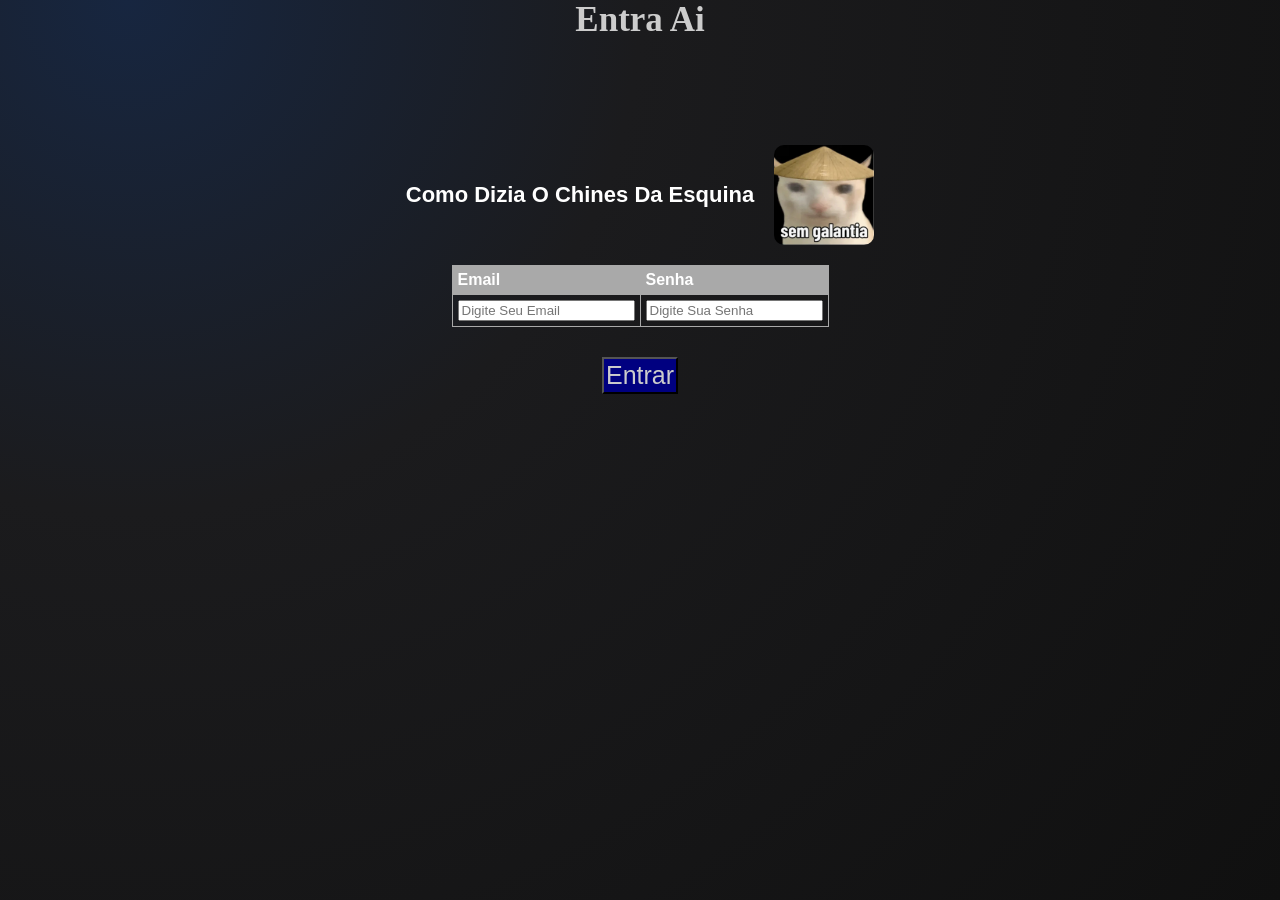
<file: index.html>
<html
lang="pt-BR">
    <head>
        <meta charset="UTF-8">
        <title>Inicio</title>
        <link rel="stylesheet" href="style.css">
    </head>
<body>
    <h2>Entra Ai</h2>
    <br><br><div class="aviso">
        <h4>Como Dizia O Chines Da Esquina</h4>
        <img src="./imagens/nao tem galantia.jpg" height="100">
    </div>
    <center>
    <table>
        <thead>
            <th>Email</th>
            <th>Senha</th>
        </thead>
        <tbody>
            <td><input type="text" placeholder="Digite Seu Email"></td>
            <td><input type="password" placeholder="Digite Sua Senha"></td>
        </tbody>
    </center>
    </table>
        <a href="page1.html">
        <button>Entrar</button>
        </a>
</body>
</html>
</file>
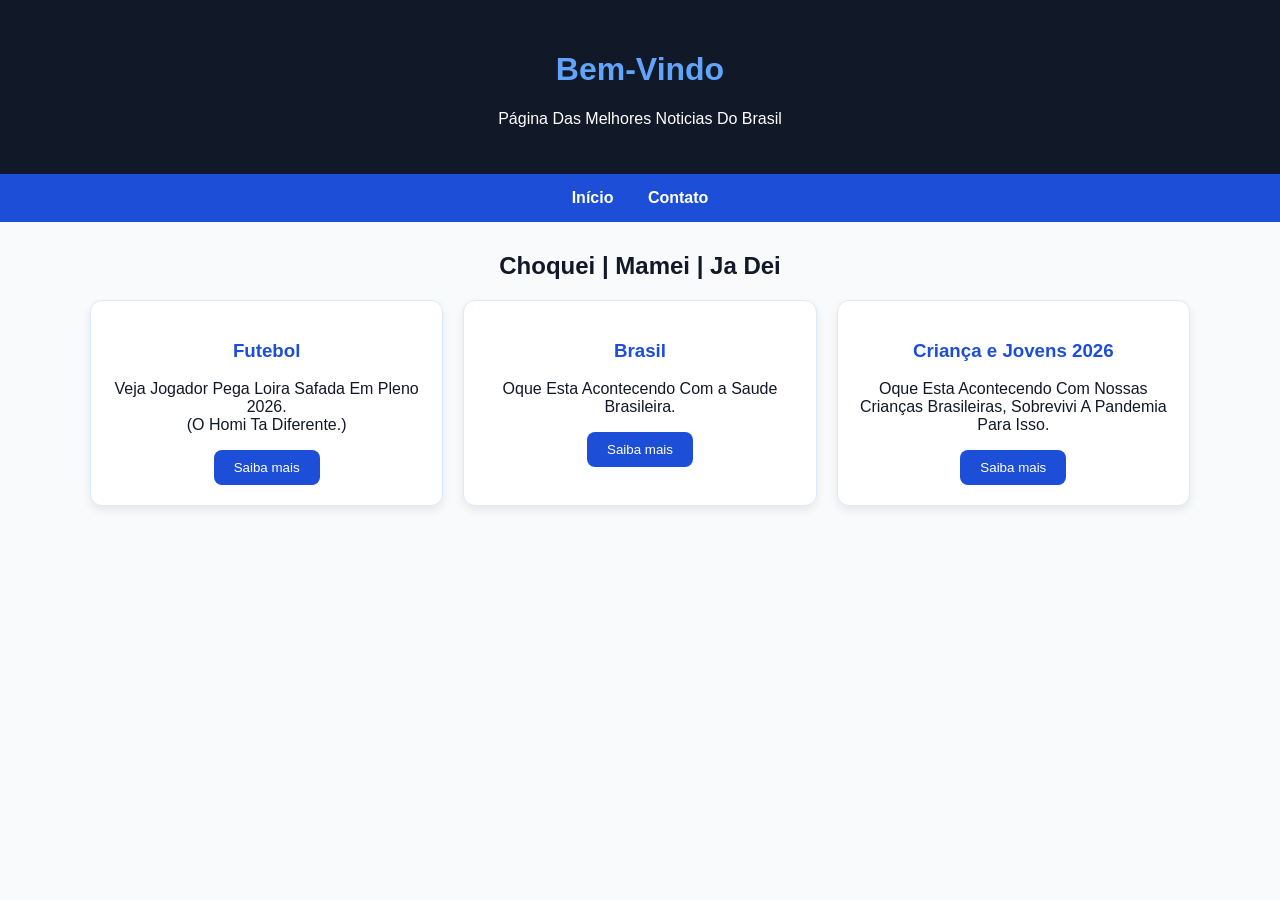
<file: page1.html>
<!DOCTYPE html>
<html lang="pt-BR">
<head>
    <meta charset="UTF-8">
    <link rel="stylesheet" href="page1.css" />
</head>
<body>
    <div id="pagina">
        <div id="cabecalho">
            <h1>Bem-Vindo</h1>
<p>Página Das Melhores Noticias Do Brasil</p>
</div>

<div id="menu">
    <a href="index.html">Início</a>
    <a href="#">Contato</a>
</div>

<div id="conteudo">
    <h2>Choquei | Mamei | Ja Dei</h2>

    <div class="cards">

        <div class="card1">
            <h3>Futebol</h3>
            <p>Veja Jogador Pega Loira Safada Em Pleno 2026. <br>(O Homi Ta Diferente.)</p>
            <a href="https://www.instagram.com/vinijr.virginia/p/Dc1JLdEDHrm/"><button>Saiba mais</button></a>
        </div>

        <div class="card1">
            <h3>Brasil</h3>
            <p>Oque Esta Acontecendo Com a Saude Brasileira.</p>
            <a href="https://www.youtube.com/watch?v=r7q4iyEgegY"><button>Saiba mais</button></a>
        </div>

        <div class="card1">
            <h3>Criança e Jovens 2026</h3>
            <p>Oque Esta Acontecendo Com Nossas Crianças Brasileiras, Sobrevivi A Pandemia Para Isso.</p>
            <a href="https://www.youtube.com/watch?v=2Hm-4O2064M"><button>Saiba mais</button></a>
        </div>

    </div>
</div>
</div>
</body> </html>
</file>
<file: style.css>
h2{
    color: #ccc;
    text-align: center;
    font-family: quicksand;
    font-size: 35px;
    }

    body {font-family: Arial, sans-serif; margin: 20px;}
    table {width: 20%; border-collapse: collapse; margin-bottom: 30px;}
    th, td {border: 1px solid #A9A9A9; padding: 5px; text-align: left;}
    th {background-color: #A9A9A9;}

    button {
              
    color: #ccc;
    background-color: #000080;
    font-size: 25px;
    font-family: Arial;
    text-align: center;
    padding: 2px;
    }

.aviso{
    display: flex;
    align-items: center;
    justify-content: center;
    gap: 20px;
    margin-top: 40px;
    margin-bottom: 20px;
}

.aviso h4{
    font-size: 22px;
    margin: 0;
}

.aviso img{
    width: 100px;
    height: 100px;
    object-fit: cover;
    border-radius: 10px;
}

body {
    margin: 0;
    min-height: 100vh;

    background:
        radial-gradient(
            circle at 10% 0%,
            #172640 0%,
            #1b1b1d 35%,
            #101010 100%
        );

    color: white;
    font-family: Arial, sans-serif;
}
</file>
<file: page1.css>
* {
    box-sizing: border-box;
}

body {
    margin: 0;
    font-family: Arial, sans-serif;
    background-color: #F8FAFC;
    color: #111827;
}

#cabecalho {
    background-color: #111827;
    color: white;
    padding: 30px;
    text-align: center;
}

#cabecalho h1,
#cabecalho h2 {
    color: #60A5FA;
}

#menu {
    background-color: #1D4ED8;
    padding: 15px;
    text-align: center;
}

#menu a {
    color: white;
    text-decoration: none;
    margin: 15px;
    font-weight: bold;
}

#menu a:hover {
    color: #BFDBFE;
}

#conteudo {
    width: 90%;
    max-width: 1100px;
    margin: 30px auto;
    text-align: center;
}

.cards {
    display: flex;
    gap: 20px;
}

.card1 {
    background-color: white;
    padding: 20px;
    flex: 1;
    border: 1px solid #DBEAFE;
    border-radius: 12px;
    box-shadow: 0 4px 10px rgba(0, 0, 0, 0.08);
}

.card1 h2,
.card1 h3 {
    color: #1D4ED8;
}

.card1 button {
    padding: 10px 20px;
    background-color: #1D4ED8;
    color: white;
    border: none;
    border-radius: 8px;
    cursor: pointer;
}

.card1 button:hover {
    background-color: #1E40AF;
}
</file>
